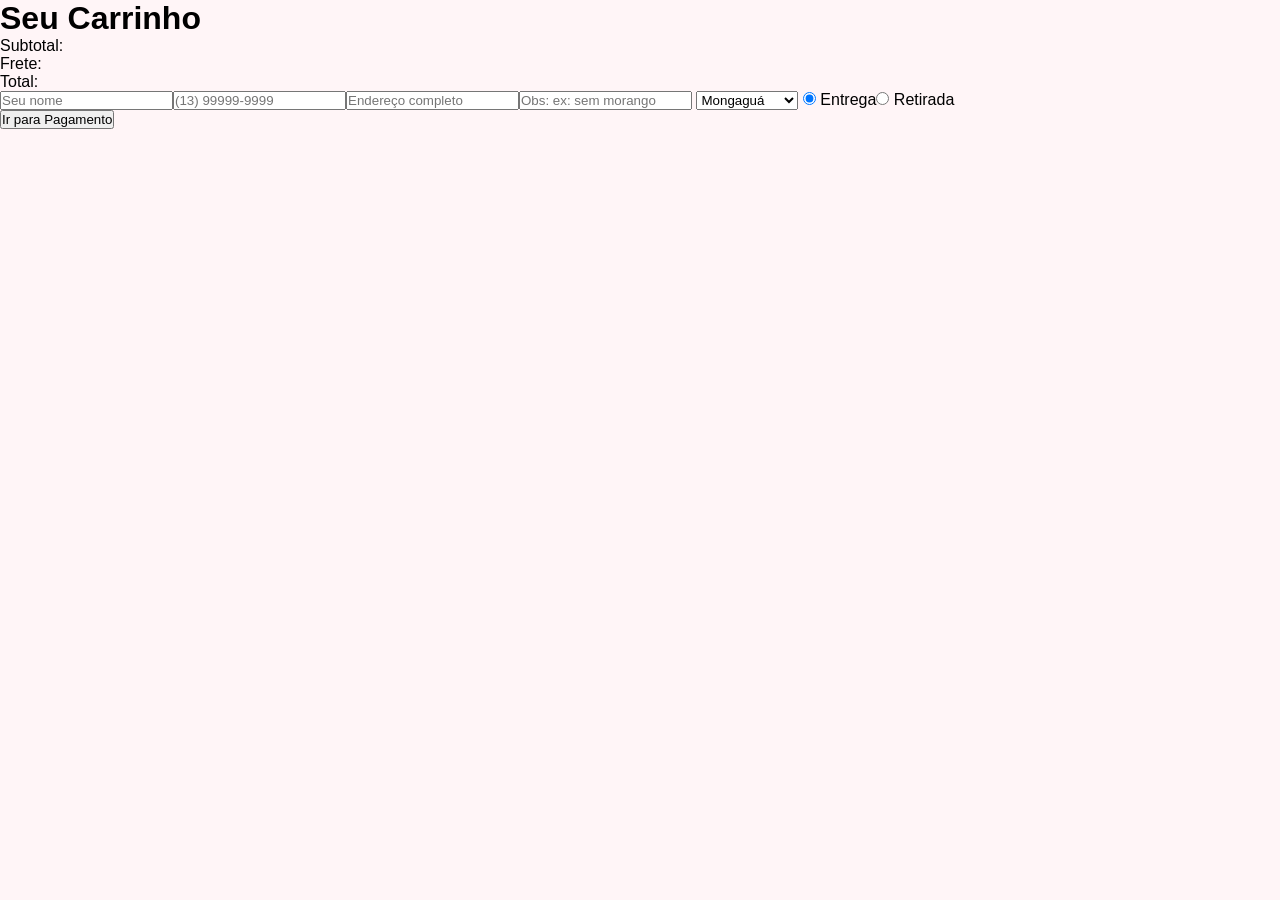
<file: carrinho.html>
<!DOCTYPE html>
<html lang="pt-BR">

<head>
    <meta charset="UTF-8">
    <meta name="viewport" content="width=device-width, initial-scale=1.0">
    <title>Carrinho</title>
    <link rel="stylesheet" href="style.css">
</head>

<body>
    <h1>Seu Carrinho</h1>
    <div id="itensCarrinho"></div>
    <p>Subtotal: <span id="subtotal"></span></p>
    <p>Frete: <span id="frete"></span></p>
    <p>Total: <span id="total"></span></p>
    <p id="faltaGratis"></p>
    <input id="nome" placeholder="Seu nome"><input id="telefone" placeholder="(13) 99999-9999"><input id="endereco"
        placeholder="Endereço completo"><input id="obs" placeholder="Obs: ex: sem morango">
    <select id="cidade">
        <option>Mongaguá</option>
        <option>Itanhaém</option>
        <option>Praia Grande</option>
    </select>
    <label><input type="radio" name="tipo" value="entrega" checked> Entrega</label><label><input type="radio"
            name="tipo" value="retirada"> Retirada</label>
    <br><button onclick="irParaPagamento()">Ir para Pagamento</button>
    <script src="script.js"></script>
</body>

</html>
</file>
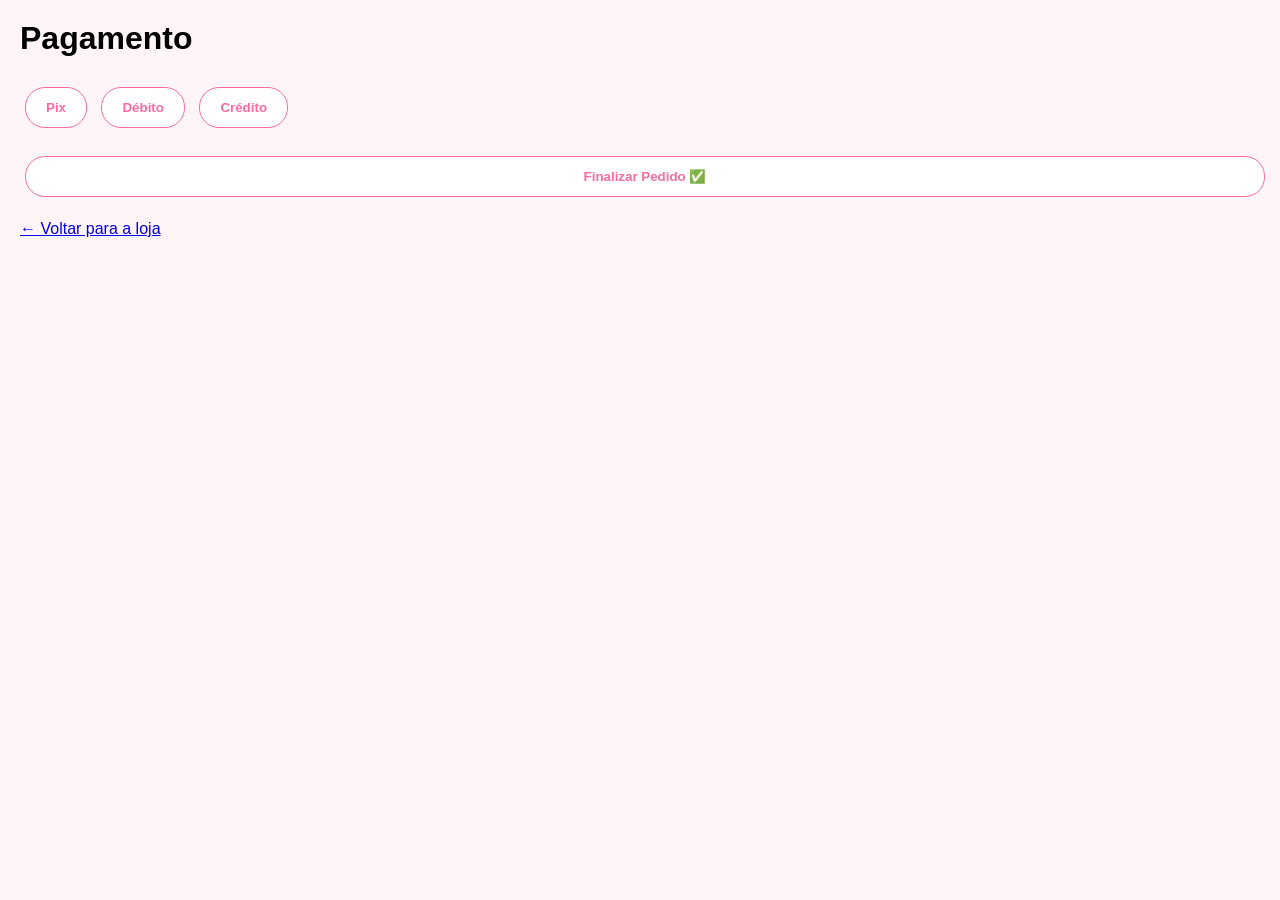
<file: pagamento.html>
<!DOCTYPE html>
<html lang="pt-BR">

<head>
    <meta charset="UTF-8">
    <meta name="viewport" content="width=device-width, initial-scale=1.0">
    <title>Pagamento - Tudo Novo</title>
    <link rel="stylesheet" href="style.css">
    <style>
        body {
            font-family: sans-serif;
            padding: 20px;
        }

        .pag-btn {
            padding: 12px 20px;
            margin: 5px;
            border: 1px solid #ff6b9d;
            background: #fff;
            color: #ff6b9d;
            border-radius: 20px;
            cursor: pointer;
            font-weight: bold;
        }

        .escondido {
            display: none !important;
        }

        #areaPix,
        #areaCartao {
            margin-top: 15px;
            padding: 15px;
            background: #fff7f0;
            border-radius: 12px;
        }
    </style>
</head>

<body>
    <h1>Pagamento</h1>
    <div id="aviso-fechado"
        style="display:none; background:#e91e63; color:#fff; text-align:center; padding:10px; font-weight:700;">Já
        fechamos por hoje! 😴 Volta amanhã às 10h!</div>
    <div id="resumoPedido"></div>
    <h2 id="totalFinal"></h2>
    <button class="pag-btn" id="btn-pix" onclick="escolherPagamento('pix')">Pix</button>
    <button class="pag-btn" id="btn-debito" onclick="escolherPagamento('debito')">Débito</button>
    <button class="pag-btn" id="btn-credito" onclick="escolherPagamento('credito')">Crédito</button>
    <div id="areaPix" class="escondido">
        <p><b>Chave Pix:</b> 44.606.808/0001-92</p>
        <p>Pague com a chave CNPJ acima</p>
        <button class="pag-btn" onclick="copiarPix()">📋 Copiar Chave Pix</button>
    </div>
    <div id="areaCartao" class="escondido">
        <p>Pagamento na entrega / retirada - Cartão de Débito/Crédito</p>
    </div>
    <br><br>
    <button class="pag-btn btn-finalizar" onclick="finalizarPedido()">Finalizar Pedido ✅</button>
    <br><br>
    <a href="index.html">← Voltar para a loja</a>
    <script src="script.js"></script>
</body>

</html>
</file>
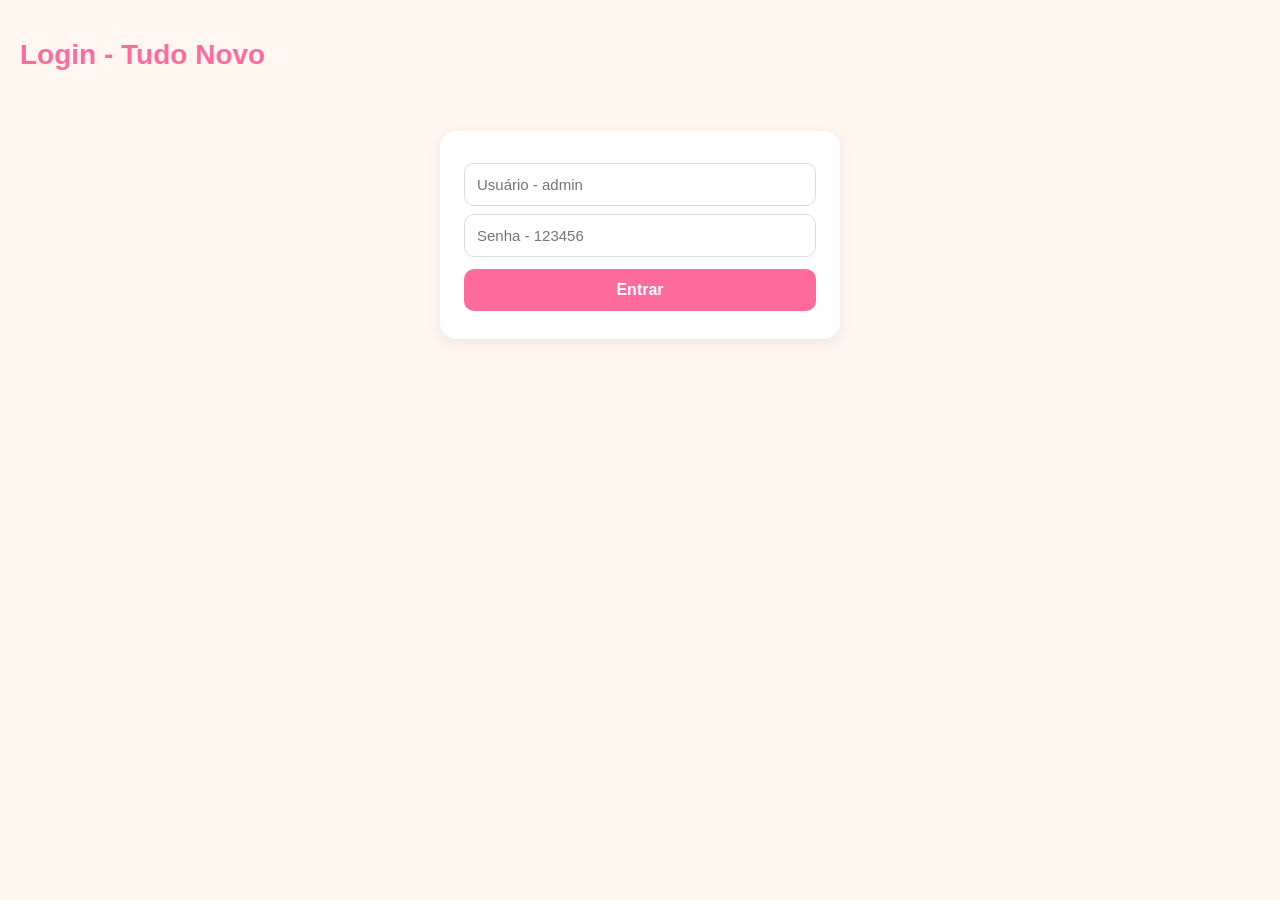
<file: painel/login.html>
<!DOCTYPE html>
<html lang="pt-BR">

<head>
    <meta charset="UTF-8">
    <meta name="viewport" content="width=device-width, initial-scale=1.0">
    <title>Login</title>
    <link rel="stylesheet" href="painel.css">
</head>

<body>
    <h1>Login - Tudo Novo</h1>
    <form id="form-login"><input id="usuario" placeholder="Usuário - admin"><input id="senha" type="password"
            placeholder="Senha - 123456"><button>Entrar</button></form>
    <script src="painel.js"></script>
</body>

</html>
</file>
<file: style.css>
* { margin: 0; padding: 0; box-sizing: border-box; font-family: Arial, sans-serif; }
body { background: #fff5f7; }
header { background: #ff6b9d; padding: 15px; display: flex; justify-content: space-between; align-items: center; color: #fff; gap: 10px; flex-wrap: wrap; }
.logo { font-size: 24px; font-weight: bold; }
.busca { display: flex; flex: 1; max-width: 400px; }
.busca input { flex: 1; padding: 10px; border: 0; border-radius: 20px 0 0 20px; outline: none; }
.busca button { padding: 10px 15px; border: 0; background: #fff; border-radius: 0 20px 20px 0; cursor: pointer; }
.header-acoes { display: flex; gap: 10px; align-items: center; }
.btn-carrinho { background: #fff; color: #ff6b9d; border: 0; padding: 10px 16px; border-radius: 20px; font-weight: bold; cursor: pointer; }
.faixa { background: #ffe0ec; text-align: center; padding: 8px; font-size: 14px; }
.categorias { display: flex; gap: 8px; justify-content: center; flex-wrap: wrap; padding: 15px; }
.categorias button { padding: 8px 16px; border: 1px solid #ff6b9d; background: #fff; color: #ff6b9d; border-radius: 20px; cursor: pointer; }
.categorias button.ativo, .categorias button:hover { background: #ff6b9d; color: #fff; }
main { max-width: 1200px; margin: 0 auto; padding: 20px; }
.info-loja { background: #fff; padding: 20px; border-radius: 12px; margin-top: 30px; line-height: 1.6; }
.info-loja h2 { border-left: none; padding-left: 0; }
footer { text-align: center; padding: 20px; color: #888; }

/* ============ TÍTULOS COMO ANTES ============ */
h2 { margin: 25px 0 12px 0; color: #333; font-size: 20px; border-left: 4px solid #ff6b9d; padding-left: 10px; }

/* ============ CARROSSEL - PERFEITO, NÃO MEXER ============ */
.carrossel-wrap { position: relative; overflow: hidden; }
.carrossel { display: flex; gap: 14px; transition: transform 0.4s ease; padding: 4px 2px 10px 2px; }

/* ============ CARDS COMO ANTES ============ */
.carrossel .card {
  min-width: calc((100% - 56px) / 5);
  max-width: calc((100% - 56px) / 5);
  flex-shrink: 0; background: #fff; border-radius: 12px; padding: 12px;
  box-shadow: 0 2px 8px rgba(0,0,0,0.08); text-align: center; overflow: hidden;
  position: relative;
}
.carrossel .card img { width: 100%; height: 180px; object-fit: cover; border-radius: 8px; background: #e0e0e0; display: block; }
.carrossel .card h3 { font-size: 15px; margin: 10px 0 5px 0; min-height: 20px; color: #333; }
.carrossel .card .desc { font-size: 12px; color: #777; margin-bottom: 6px; min-height: 32px; }
.carrossel .card .preco { color: #ff6b9d; font-weight: bold; margin-bottom: 8px; font-size: 15px; }
.carrossel .card .botoes { display: flex; flex-direction: column; gap: 6px; }
.carrossel .card .btn-add { background: #ff6b9d; color: #fff; border: 0; padding: 8px 14px; border-radius: 20px; cursor: pointer; width: 100%; }
.carrossel .card .btn-add:hover { background: #e05585; }
.carrossel .card .btn-ver { background: #ffe0ec; color: #ff6b9d; border: 0; padding: 8px 14px; border-radius: 20px; cursor: pointer; width: 100%; font-weight: bold; }

/* ============ CORAÇÃO DENTRO DOS CARDS - IGUAL 2ª IMAGEM ============ */
.btn-fav {
  position: absolute; top: 10px; right: 10px;
  width: 32px; height: 32px;
  border-radius: 50%;
  background: #fff;
  border: 0;
  font-size: 15px;
  cursor: pointer;
  box-shadow: 0 2px 8px rgba(0,0,0,0.15);
  z-index: 2;
  display: flex; align-items: center; justify-content: center;
  line-height: 1;
  padding: 0;
}
.btn-fav.ativo { background: #ffe0ec; }

/* ============ SETINHA DO CARROSSEL - MAIOR + COR #ff35a2e6 ============ */
.seta-esquerda, .seta-direita {
  position: absolute; top: 50%; transform: translateY(-50%);
  width: 48px; height: 48px; border-radius: 50%; background: #ff35a2e6;
  color: #fff; border: 0; box-shadow: 0 2px 8px rgba(0,0,0,0.25);
  font-size: 20px; cursor: pointer; z-index: 5;
  display: flex; align-items: center; justify-content: center;
}
.seta-esquerda:hover, .seta-direita:hover { background: #ff35a2e6; color: #fff; }
.seta-esquerda { left: 6px; } .seta-direita { right: 6px; }

/* BUSCA - MESMO ESTILO DO CARD DE ANTES */
.grade-busca { display: flex; flex-wrap: wrap; gap: 14px; }
.grade-busca .card { width: calc((100% - 56px) / 5); background: #fff; border-radius: 12px; padding: 12px; box-shadow: 0 2px 8px rgba(0,0,0,0.08); text-align: center; position: relative; }
.grade-busca .card img { width: 100%; height: 180px; object-fit: cover; border-radius: 8px; background: #e0e0e0; }
.grade-busca .card h3 { font-size: 15px; margin: 10px 0 5px 0; }
.grade-busca .card .desc { font-size: 12px; color: #777; margin-bottom: 6px; }
.grade-busca .card .preco { color: #ff6b9d; font-weight: bold; margin-bottom: 8px; }
.grade-busca .card .btn-add { background: #ff6b9d; color: #fff; border: 0; padding: 8px 14px; border-radius: 20px; cursor: pointer; width: 100%; }
.grade-busca .card .btn-ver { background: #ffe0ec; color: #ff6b9d; border: 0; padding: 8px 14px; border-radius: 20px; cursor: pointer; width: 100%; font-weight: bold; margin-top: 6px; }

/* CARRINHO */
.fundo { display: none; position: fixed; inset: 0; background: rgba(0,0,0,0.5); z-index: 90; }
.fundo.aberto { display: block; }
#carrinho-lateral { position: fixed; top: 0; right: -400px; width: 380px; max-width: 95vw; height: 100%; background: #fff; z-index: 100; transition: right 0.3s; display: flex; flex-direction: column; }
#carrinho-lateral.aberto { right: 0; }
.carrinho-topo { display: flex; justify-content: space-between; align-items: center; padding: 15px; background: #ff6b9d; color: #fff; }
.carrinho-topo button { background: none; border: 0; color: #fff; font-size: 18px; cursor: pointer; }
#itens-carrinho { flex: 1; overflow-y: auto; padding: 10px; }
.item-carrinho { display: flex; gap: 10px; align-items: center; border-bottom: 1px solid #eee; padding: 10px 0; }
.item-carrinho img { width: 60px; height: 60px; object-fit: cover; border-radius: 8px; background: #eee; }
.item-carrinho .info { flex: 1; }
.item-carrinho .qtd button { width: 26px; height: 26px; border-radius: 50%; border: 1px solid #ddd; background: #fff; cursor: pointer; }
.carrinho-entrega { padding: 12px; border-top: 1px solid #eee; display: flex; flex-direction: column; gap: 8px; }
.carrinho-entrega input, .carrinho-entrega select { padding: 9px; border: 1px solid #ddd; border-radius: 8px; }
#area-pix { background: #fff5f7; padding: 10px; border-radius: 8px; font-size: 13px; }
#area-pix button { background: #ff6b9d; color: #fff; border: 0; padding: 8px; border-radius: 8px; cursor: pointer; margin: 5px 0; }
.carrinho-total { padding: 15px; border-top: 2px solid #ff6b9d; }
.btn-finalizar { width: 100%; background: #25d366; color: #fff; border: 0; padding: 12px; border-radius: 10px; font-weight: bold; cursor: pointer; margin-top: 8px; }
.btn-limpar { width: 100%; background: none; border: 0; color: #999; padding: 8px; cursor: pointer; }

@media (max-width: 992px) {
  .carrossel .card { min-width: calc((100% - 14px) / 2); max-width: calc((100% - 14px) / 2); }
  .grade-busca .card { width: calc((100% - 14px) / 2); }
}
@media (max-width: 768px) {
  .carrossel .card { min-width: 100%; max-width: 100%; }
  .grade-busca .card { width: 100%; }
  .seta-esquerda { left: 2px; } .seta-direita { right: 2px; }
  header { flex-direction: column; } .busca { width: 100%; max-width: none; }
}

/* ============ LOGIN E PAINEL DA VENDEDORA - NOVO, NÃO MEXER NO RESTO ============ */
footer { display: flex; flex-direction: column; align-items: center; gap: 8px; }
.btn-vendedora { background: #fff; border: 1px solid #ff6b9d; color: #ff6b9d; padding: 8px 16px; border-radius: 20px; cursor: pointer; font-weight: bold; }
.btn-vendedora:hover { background: #ff6b9d; color: #fff; }

.fundo-vendedora { display: none; position: fixed; inset: 0; background: rgba(0,0,0,0.6); z-index: 999; }
.modal-vendedora { display: none; position: fixed; top: 50%; left: 50%; transform: translate(-50%,-50%); background: #fff; padding: 25px; border-radius: 16px; width: 90%; max-width: 420px; z-index: 1000; box-shadow: 0 10px 30px rgba(0,0,0,0.3); text-align: left; }
.modal-vendedora h3 { margin: 0 0 10px; color: #ff6b9d; font-size: 20px; border: none; padding: 0; }
.modal-vendedora p { font-size: 14px; color: #666; margin: 0 0 8px; }
.modal-vendedora input { width: 100%; padding: 12px; margin: 8px 0; border: 1px solid #ddd; border-radius: 10px; }
.modal-vendedora button { width: 100%; padding: 12px; margin-top: 8px; border: none; border-radius: 10px; cursor: pointer; font-weight: bold; }
.btn-entrar { background: #ff6b9d; color: #fff; }
.btn-voltar { background: #eee; color: #333; }
#erro-senha { color: red !important; font-size: 13px; display: none; }

#painel-vendedora { max-width: 520px; }
#lista-painel { max-height: 350px; overflow-y: auto; margin-top: 10px; }
.item-painel { display: flex; justify-content: space-between; align-items: center; padding: 10px 0; border-bottom: 1px solid #eee; gap: 8px; }
.item-painel b { flex: 1; font-size: 14px; color: #333; }
.item-painel button { width: auto; padding: 6px 12px; font-size: 13px; margin: 0; }
.btn-disponivel { background: #d4edda; color: #155724; }
.btn-esgotado { background: #f8d7da; color: #721c24; }

/* Card esgotado na vitrine - quando a vendedora marcar esgotado */
.card.esgotado { opacity: 0.6; }
.card.esgotado .btn-add { background: #ccc !important; cursor: not-allowed; }
.badge-esgotado { position: absolute; top: 10px; left: 10px; background: #ff4757; color: #fff; font-size: 11px; font-weight: bold; padding: 4px 8px; border-radius: 10px; z-index: 3; }
</file>
<file: painel/painel.css>
/* ============ PAINEL - CSS NORMAL (PC) ============ */
* {
  box-sizing: border-box;
  font-family: sans-serif;
}

body {
  margin: 0;
  padding: 20px;
  background: #fff7f0;
  color: #333;
}

h1 {
  color: #ff6b9d;
  font-size: 28px;
  margin-bottom: 10px;
}

h2 {
  margin-top: 30px;
  color: #444;
  border-bottom: 2px solid #ffd6e7;
  padding-bottom: 6px;
}

/* Inputs e botões */
input, select {
  display: block;
  width: 100%;
  max-width: 500px;
  padding: 12px;
  margin: 8px 0;
  border: 1px solid #ddd;
  border-radius: 10px;
  font-size: 15px;
  background: #fff;
}

button {
  background: #ff6b9d;
  color: #fff;
  border: 0;
  padding: 10px 16px;
  border-radius: 10px;
  font-size: 14px;
  font-weight: bold;
  cursor: pointer;
  margin: 4px 4px 4px 0;
}

button:hover {
  background: #e85a8a;
}

/* Cards de pedido e produto */
#lista-pedidos > div,
#lista-produtos > div {
  background: #fff;
  padding: 14px;
  border-radius: 12px;
  margin: 10px 0;
  box-shadow: 0 2px 8px rgba(0,0,0,0.06);
  line-height: 1.5;
}

/* Formulário de login centralizado */
#form-login {
  max-width: 400px;
  margin: 60px auto;
  background: #fff;
  padding: 24px;
  border-radius: 16px;
  box-shadow: 0 4px 16px rgba(0,0,0,0.08);
  text-align: center;
}

#form-login h1 {
  text-align: center;
}

#form-login input {
  max-width: 100%;
}

#form-login button {
  width: 100%;
  padding: 12px;
  font-size: 16px;
}

/* Formulário de novo produto */
#form-produto {
  background: #fff;
  padding: 16px;
  border-radius: 12px;
  max-width: 500px;
}

/* ============ RESPONSIVO - CELULAR ============ */
@media (max-width: 600px) {
  body {
    padding: 12px;
  }

  h1 {
    font-size: 22px;
    text-align: center;
  }

  h2 {
    font-size: 18px;
  }

  input, select {
    font-size: 16px; /* evita o zoom do celular */
    padding: 14px;
    max-width: 100%;
  }

  button {
    width: 100%;
    padding: 13px;
    margin: 5px 0;
    font-size: 15px;
  }

  /* Botões dos pedidos ficam um embaixo do outro */
  #lista-pedidos button,
  #lista-produtos button {
    display: block;
    width: 100%;
  }

  #lista-pedidos > div,
  #lista-produtos > div {
    padding: 12px;
    font-size: 14px;
  }

  #form-login {
    margin: 20px auto;
    padding: 18px;
  }

  #form-produto {
    max-width: 100%;
    padding: 14px;
  }
}


/* ===== PAINEL VENDEDORA - ESTILO BRASA & PÃO - SÓ ADM VÊ ===== */
#painel-vendedora {
  display: none;
  position: fixed;
  top: 0; left: 0;
  width: 100%; height: 100%;
  background: #000;
  color: #fff;
  z-index: 9999;
  overflow-y: auto;
  padding: 16px 12px 100px 12px;
}
#painel-vendedora h2 {
  text-align: center;
  font-size: 20px;
  margin-bottom: 16px;
  color: #fff;
}
#lista-painel {
  display: flex;
  flex-direction: column;
  gap: 0;
}
.item-painel {
  display: flex;
  align-items: center;
  justify-content: space-between;
  gap: 8px;
  padding: 12px 4px;
  border-bottom: 1px solid #222;
  background: #000;
}
.item-painel b {
  font-size: 14px;
  font-weight: 400;
  flex: 1;
  color: #fff;
}
.item-painel .estoque-texto {
  font-size: 13px;
  color: #ccc;
  white-space: nowrap;
}
.controle-estoque {
  display: flex;
  align-items: center;
  gap: 6px;
}
.controle-estoque button {
  width: 32px; height: 32px;
  border-radius: 50%;
  border: 1px solid #444;
  background: #111;
  color: #fff;
  font-size: 20px;
  cursor: pointer;
}
.btn-fechar-painel {
  position: fixed;
  bottom: 16px; left: 12px; right: 12px;
  background: #e91e63;
  color: #fff;
  border: 0;
  padding: 14px;
  border-radius: 10px;
  font-size: 16px;
  font-weight: bold;
  cursor: pointer;
  z-index: 10000;
}





/* ===== PAINEL VENDEDORA - ESTILO BRASA & PÃO - SÓ ADM VÊ ===== */
#painel-vendedora {
  display: none;
  position: fixed;
  top: 0; left: 0;
  width: 100%; height: 100%;
  background: #000;
  color: #fff;
  z-index: 9999;
  overflow-y: auto;
  padding: 16px 12px 100px 12px;
}
#painel-vendedora h2 {
  text-align: center;
  font-size: 20px;
  margin-bottom: 16px;
  color: #fff;
}
#lista-painel {
  display: flex;
  flex-direction: column;
  gap: 0;
}
.item-painel {
  display: flex;
  align-items: center;
  justify-content: space-between;
  gap: 8px;
  padding: 12px 4px;
  border-bottom: 1px solid #222;
  background: #000;
}
.item-painel b {
  font-size: 14px;
  font-weight: 400;
  flex: 1;
  color: #fff;
}
.item-painel .estoque-texto {
  font-size: 13px;
  color: #ccc;
  white-space: nowrap;
}
.controle-estoque {
  display: flex;
  align-items: center;
  gap: 6px;
}
.controle-estoque button {
  width: 32px; height: 32px;
  border-radius: 50%;
  border: 1px solid #444;
  background: #111;
  color: #fff;
  font-size: 20px;
  cursor: pointer;
}
.btn-fechar-painel {
  position: fixed;
  bottom: 16px; left: 12px; right: 12px;
  background: #e91e63;
  color: #fff;
  border: 0;
  padding: 14px;
  border-radius: 10px;
  font-size: 16px;
  font-weight: bold;
  cursor: pointer;
  z-index: 10000;
}


/* ===== CONTROLE DE ESTOQUE - SÓ NO PAINEL - NÃO MUDA DESIGN ===== */
.linha-estoque{
  display:flex;
  align-items:center;
  gap:8px;
  margin-top:8px;
  flex-wrap:wrap;
}
.linha-estoque .num-estoque{
  min-width:32px;
  text-align:center;
  font-weight:bold;
  font-size:16px;
  background:#fff7f0;
  border:1px solid #ddd;
  border-radius:8px;
  padding:6px 8px;
}
.linha-estoque button{
  width:38px !important;
  padding:8px 0 !important;
  margin:0 !important;
  font-size:18px !important;
  line-height:1 !important;
}
</file>
